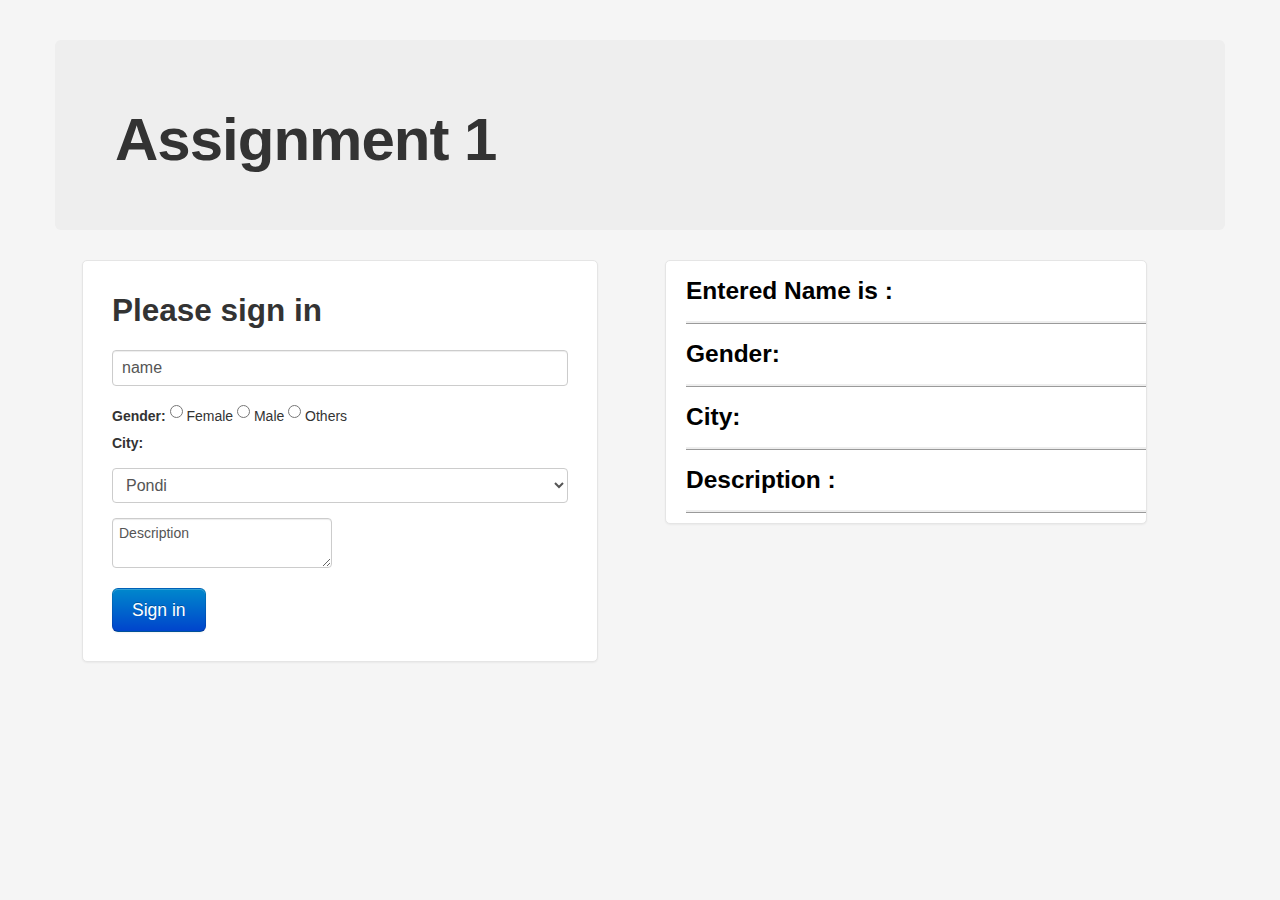
<file: DAY5/index.html>
<!DOCTYPE html>
<html lang="en">
  <head>
    <meta charset="utf-8">
    <title>Two Forms With Bootstrap</title>
    <meta name="viewport" content="width=device-width, initial-scale=1.0">
    <meta name="description" content="">
    <meta name="author" content="">

    <!-- styles -->
    <link href="css/bootstrap.min.css" rel="stylesheet">
    <link href="css/form.css" rel="stylesheet">   
    <link href="css/bootstrap-responsive.min.css" rel="stylesheet">
  </head>
  <body>
    <div class="container">
    <div class="hero-unit">
      <h1> Assignment 1 </h1>
   </div>
    <div class="row">
        <div class="span6">
          <form class="form-signin" id="formid" name="formid">
            <h2 class="form-signin-heading">Please sign in</h2>
            <input type="text" class="input-block-level" name="name" placeholder="Name" id="ty" value="name">
            <b>Gender: </b> <input type="radio" value="Female" name="gender"> Female
                            <input type="radio" value="Male" name="gender"> Male 
                            <input type="radio" value="Other" name="gender"> Others <br> 
            <b>City: </b>
            <select name= "city" id ="sign-in" class="input-block-level" >
                <option value="Pondi">Pondi</option>
                <option value="Bangalore"> Bang</option>
                <option value="Coorg">Coorg</option>
                <option value="Patna">Patna</option>
                <option value="DVG">DVG</option>
                </select>
            <textarea id="textid" value="des" name="des" placeholder"Description">Description  </textarea> <br>
            <button class="btn btn-large btn-primary" type="submit">Sign in</button>
          </form>
        </div>       
        <div class="span6" id="preview">
         
        <h3> Entered Name is : </h3>
          <p id="nameid">  </p>
          <p id = "NameEnter" class="border" > </p>
        <h3> Gender: </h3> 
          <p id="genid" class="border"> </p>
        <h3> City: </h3>
        <p id="cityid" class="border"> </p>
        <h3>  Description : </h3>
          <p id="desid">  </p>
          <p id = "desEnt" class="border" > </p>
      </div>
  </div>
</div> 

    <script src="http://ajax.googleapis.com/ajax/libs/jquery/1.9.1/jquery.min.js"></script>
    <script src="js/bootstrap.min.js"></script>
    <script type="text/javascript">
        var obj = document.forms.formid;
        var key = document.getElementById("ty");
        key.onkeyup = function(){
            document.getElementById("nameid").innerHTML=key.value;
              if(obj.name.value.length < 10 || obj.name.value==''){
                document.getElementById("NameEnter").innerHTML = "(name should be greater than 10)";
                formIsValid = false;}
              else{
                document.getElementById("NameEnter").innerHTML = '<span class="color-red"> (Valid) </span>';
                formIsValid = true;
              }
        }

        var descriptionid = document.getElementById("textid");
          descriptionid.onkeyup = function(){
            document.getElementById("desid").innerHTML=descriptionid.value;
            if(obj.des.value.length < 20 || obj.des.value==''){
             document.getElementById("desEnt").innerHTML = "(name should be greater than 10)";
              formIsValid = false;}
            else{
              //document.getElementById("o").style.color = "green";
              document.getElementById("desEnt").innerHTML = '<span class="color-red"> (Valid)</span>';
              formIsValid = true;
            }
        }


        document.formid.onclick = function(){
            var radVal = document.formid.gender.value;
            genid.innerHTML = 'You selected: '+ '<span class="color-red">'+ radVal + '</span>';
        }

        var cityval = document.getElementById("sign-in");
        cityval.onkeydown=function(){
          document.getElementById("cityid").innerHTML ='You selected:'+ '<span class="color-red">'+ cityval.value+ '</span>';
        }
  
    
  
    </script>

  </body>
</html>
</file>
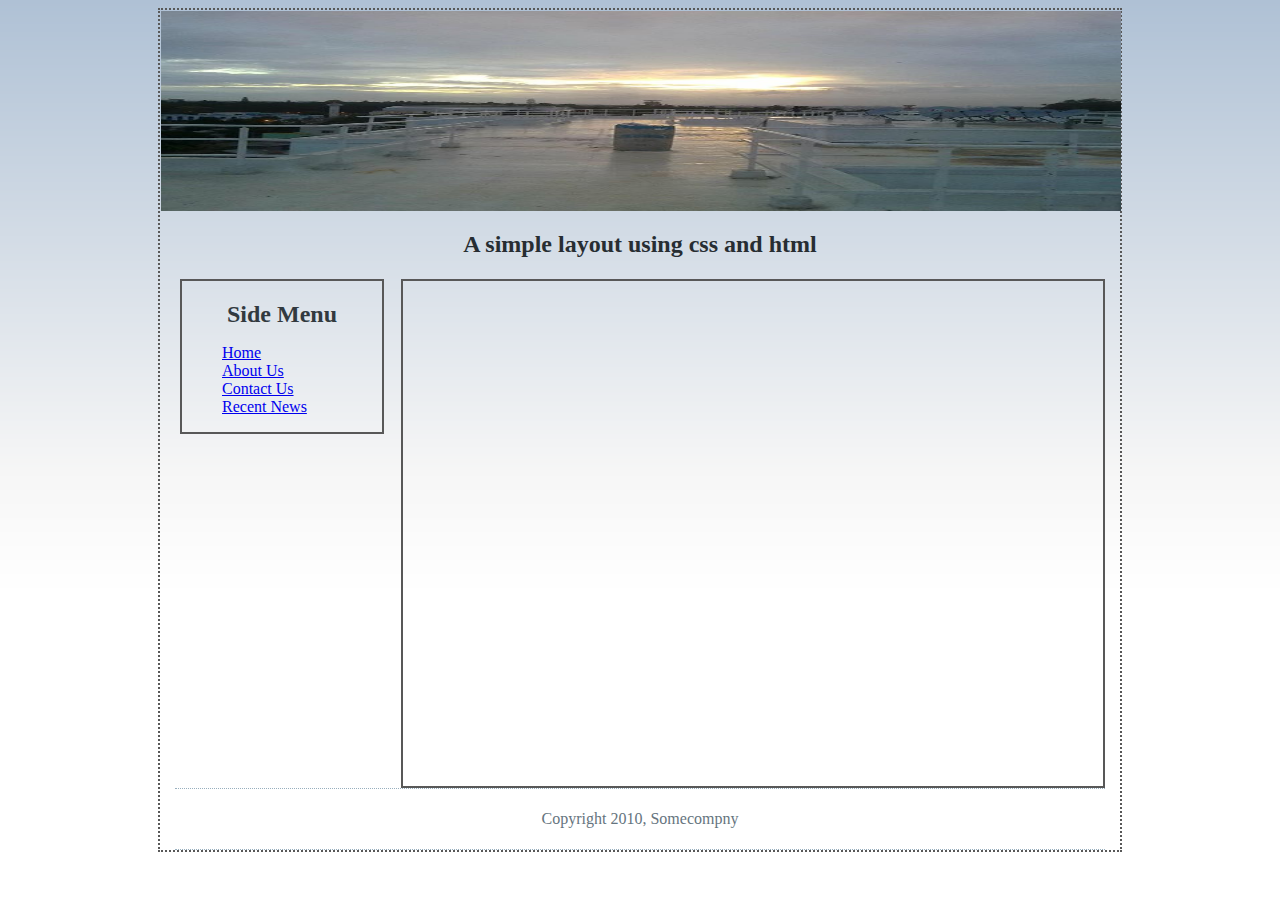
<file: DAY4/Singlepage_Json/index.html>
<!DOCTYPE HTML PUBLIC "-//W3C//DTD HTML 4.01 Transitional//EN" "http://www.w3.org/TR/html4/loose.dtd"> 
<html>
<head>
	<meta http-equiv="Content-Type" content="text/html;charset=ISO-8859-1"> 	
	<title>Simple layout</title>
	<link href="styles.css" rel="stylesheet">
	<script type = "text/template" id = "data">
	{
		"home":{"title":"Welcome to home page","content":"welcome to the webpage."},
		"about":{"title":"we are a venture funding firm","content":"Lets work together to achieve ideas and profits"},
		"contact":{"title":"Below is the address to get in touch","content": "<div>Street no 10</div><div>Domlur</div><div> Bangalore</div><div> Pin 560037</div>"},
		"recent":{"title":"Welcome to the news section","newsArray":[{"title":"we are live on October","news": "The website is live on feb"},{"title":"UI courses launched","news": "we have introduced a UI course live now"}] }
	}
	</script>
	<!--  you should write all the application code in the app.js file  -->
	<script src="app.js" type="text/javascript">
	</script>

	
</head>
<body onload="init()">
	<div class="wrapper">
		<div class="banner">
			<img  width = "960px" height = "200px"  src= "images/banner.jpg"/>
			<h2> A simple layout using css and html</h2>
		</div>
		<div id="main">

		</div>
		<div class="menu">
			<h2>Side Menu</h2>
			<ul>
				<li><a href = "#" id = "home" >Home </a></li>
				<li><a href = "#" id = "about" >About Us<a></li>
				<li><a href = "#" id = "contact">Contact Us</a></li>
				<li><a href = "#" id = "recent">Recent News</a></li>
			</ul>
		</div>
		<div class="copyright">
			<p>Copyright 2010, Somecompny</p>
		</div>
	</div>
</body>
</html>
</file>
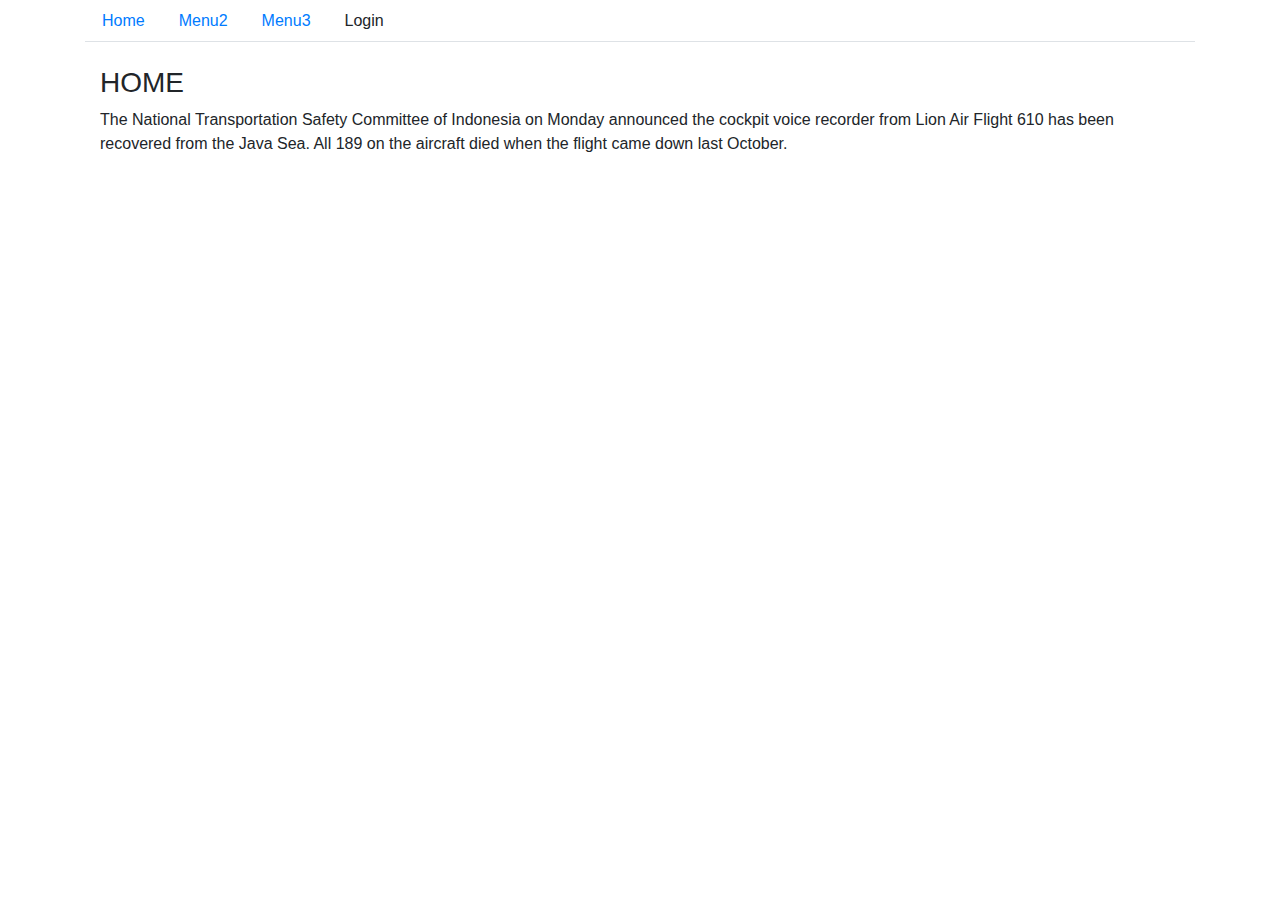
<file: DAY3/bootstrap.html>
<!DOCTYPE html>
<html lang="en">
<head>
  <title>Bootstrap Example</title>
  <meta charset="utf-8">
  <meta name="viewport" content="width=device-width, initial-scale=1">
  <link rel="stylesheet" href="https://maxcdn.bootstrapcdn.com/bootstrap/4.1.3/css/bootstrap.min.css">
  <link rel="stylesheet" href="C:\Users\User\Desktop\Training\DAY3\Assignment\Assignment_1\CSS\style.css">
  <link rel="stylesheet" href="https://cdnjs.cloudflare.com/ajax/libs/font-awesome/4.7.0/css/font-awesome.min.css">
  <script src="https://ajax.googleapis.com/ajax/libs/jquery/3.3.1/jquery.min.js"></script>
  <script src="https://cdnjs.cloudflare.com/ajax/libs/popper.js/1.14.3/umd/popper.min.js"></script>
  <script src="https://maxcdn.bootstrapcdn.com/bootstrap/4.1.3/js/bootstrap.min.js"></script>
</head>
<body>

<div class="container">  
  <ul class="nav nav-tabs">
    <li class="nav-item">
      <a class="nav-link" data-toggle="tab" href="#home">Home</a>
    </li>
    <li class="nav-item">
      <a class="nav-link" data-toggle="tab" href="#menu1">Menu2</a>
    </li>
    <li class="nav-item">
      <a class="nav-link" data-toggle="tab" href="#menu2">Menu3</a>
    </li>
    <li class="nav-item">
      <a class="nav-link" id="align" data-toggle="modal" data-target="#sem-login">Login</a>
    </li>
  </ul>
  <div class="tab-content">
    <div id="home" class="container tab-pane active"><br>
      <h3>HOME</h3>
      <p>The National Transportation Safety Committee of Indonesia on Monday announced the cockpit voice recorder from Lion Air Flight 610 has been recovered from the Java Sea. All 189 on the aircraft died when the flight came down last October.</p>
    </div>
    <div id="menu1" class="container tab-pane fade"><br>
      <h3>Menu 1</h3>
      <p>A Boeing 707 cargo plane belonging to the Iranian military crashed into houses in Karaj, near Tehran, the Iranian capital, on Monday. All but one of the sixteen on-board died; no deaths were reported on the ground, with local media reporting no-one was in the houses.</p>
    </div>
    <div id="menu2" class="container tab-pane fade"><br>
      <h3>Menu 2</h3>
      <p>In late December, Indonesian cargo ship MV Namse Bangdzod vanished in local waters. The tanker, gross tonnage around 1,150 and loaded with crude palm oil, had over ten crewmembers. Wikinews examined data and contacted experts and local authorities in an effort to establish further details.</p>
    </div>
  </div>

  <div class="modal fade seminor-login-modal" data-backdrop="static" id="sem-login">
    <div class="modal-dialog modal-dialog-centered">
      <div class="modal-content">

        <!-- Modal body -->
        <div class="modal-body seminor-login-modal-body">
          <button type="button" class="close" data-dismiss="modal">&times;</button>
         <h5 class="modal-title text-center" id="bot">LOGIN AND START LEARNING</h5>

    <form class="seminor-login-form" id="space">
      <div class="form-group">
        <input type="number" class="form-control" placeholder="Number" required autocomplete="off">
        
      </div>
      <div class="form-group">
        
        <input type="email" class="form-control" required autocomplete="off" placeholder="Email">
        
        
      </div>
      <div class="form-group">
        <input type="password" class="form-control" placeholder="Password" required autocomplete="off">
        
      </div>
      <div class="form-group">
        <input type="checkbox" checked="checked" placeholder="Number" required>
        <span class="checkmark-box"></span>
        Im in for mails with exciting discounts and personalized recommendations
        
        </div>
      <div class="btn-check-log" id="bot">
            <button type="submit" class="btn-check-login" id="log">LOGIN</button>
      </div> 
      <div class="create-new-fau text-center pt-3">
         <a href="#" class="text-primary-fau">
          <span data-toggle="modal" data-target="#sem-reg" data-dismiss="modal">Create A New Account</span></a>
      </div>
    </form>
    </div>
  </div>
</div>
</body>
</html>
</file>
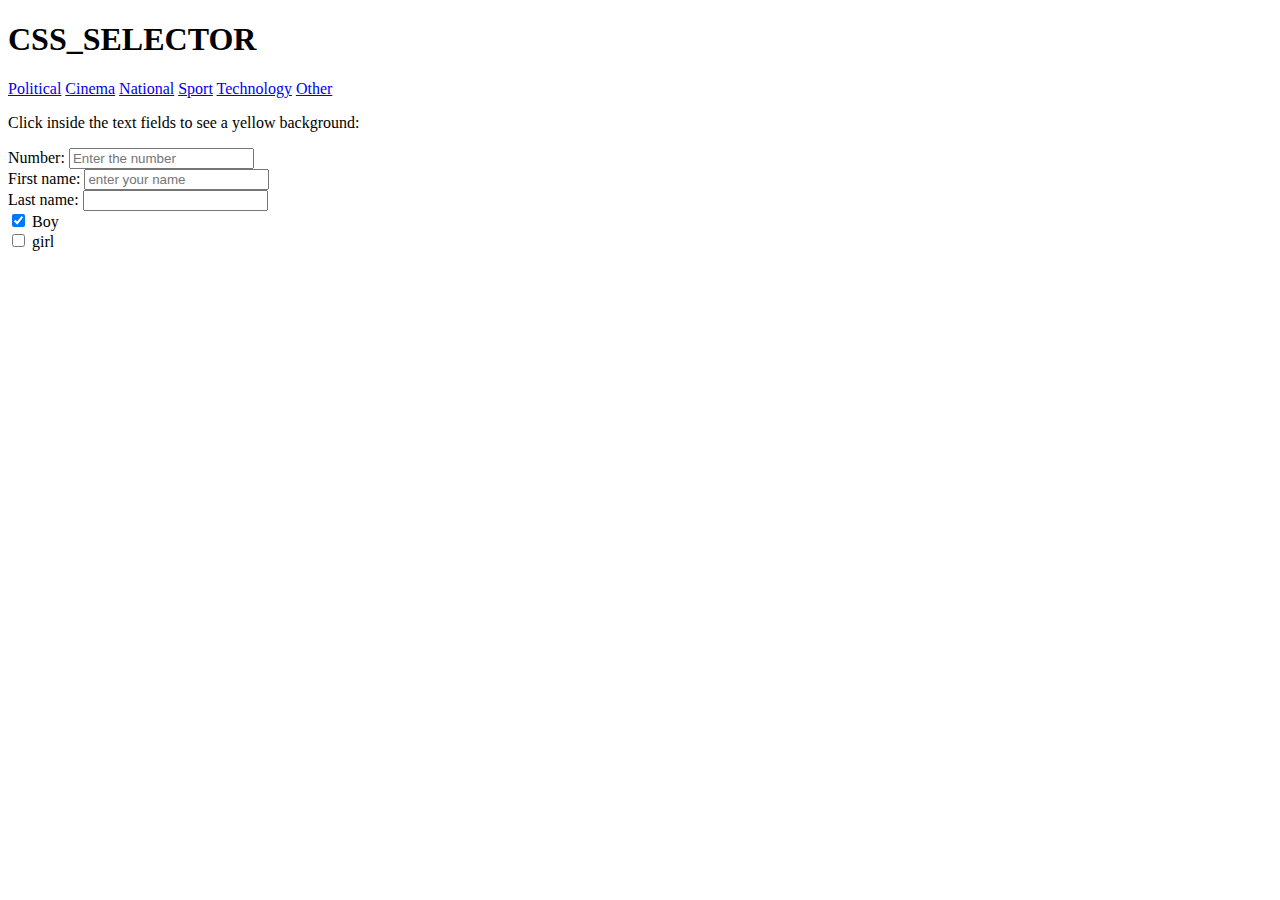
<file: DAY3/css_selector.html>
<!DOCTYPE html>
<html>
<head>
  <link rel="stylesheet" href="C:\Users\User\Desktop\Training\DAY3\Assignment\Assignment_1\CSS\style.css">
    <title>CSS_SELECTOR</title>
</head>
  <header id="page_header">
    <h1> CSS_SELECTOR </h1>
</header>
<nav>
    <div class="topnav">
        <a href="#Political">Political</a>
        <a href="#Cinema">Cinema</a>
        <a href="#National">National</a>
        <a href="#Sport">Sport</a>
        <a href="#Technology">Technology</a>
        <a href="#Other">Other</a>
    </div>
</nav>
<body>

<p>Click inside the text fields to see a yellow background:</p>
<form>
  Number: <input type="number" name="number" placeholder="Enter the number" required><br> 
  First name: <input type="text" name="firstname" placeholder="enter your name" required><br>
  Last name: <input type="text" name="lastname">
</form>
<form action="">
  <input type="checkbox" checked="checked" value="Boy"> Boy<br>
  <input type="checkbox" value="Car"> girl 
</form>
</body>
</html>
</file>
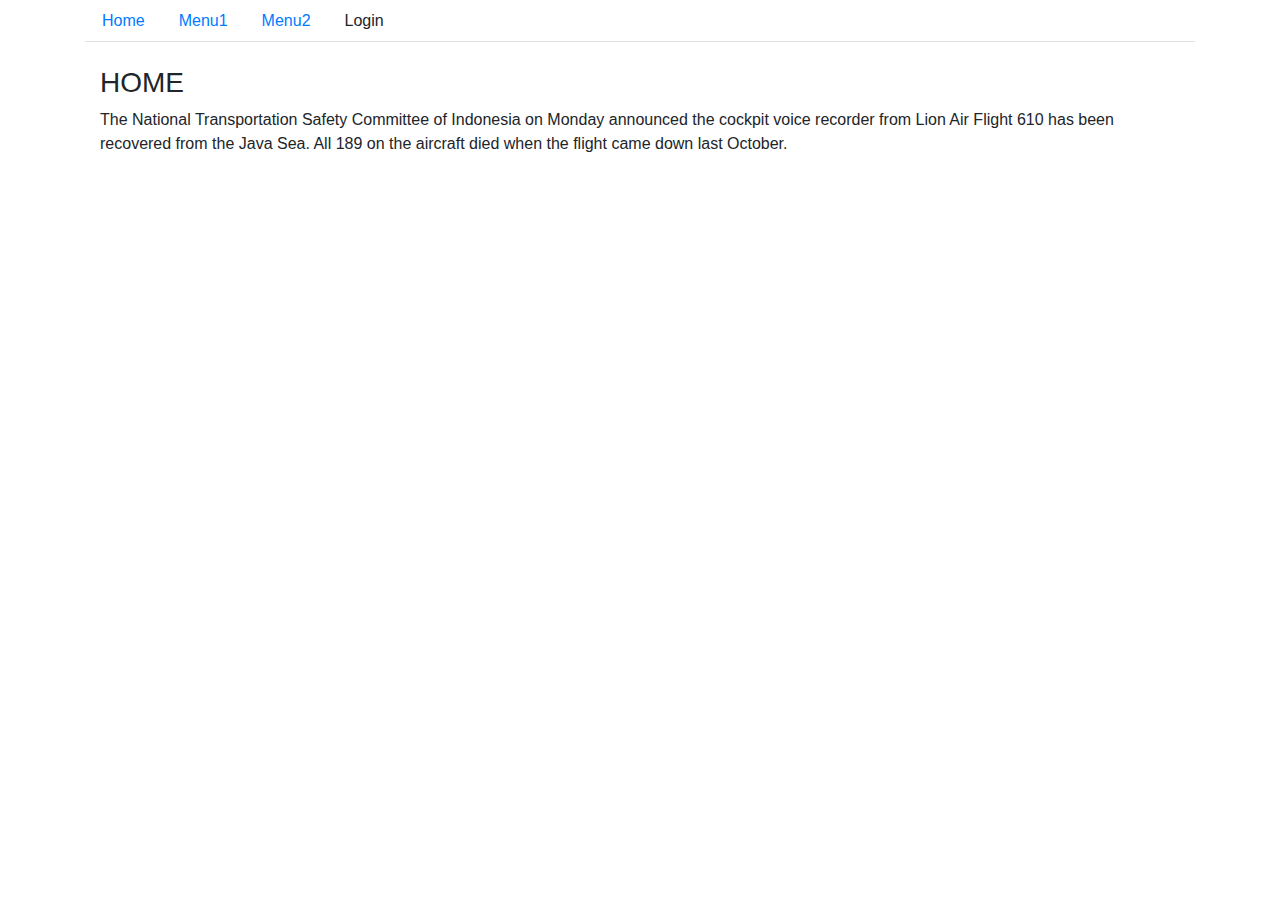
<file: DAY3/model_java.html>
<!DOCTYPE html>
<html lang="en">
<head>
  <title>Bootstrap Example</title>
  <meta charset="utf-8">
  <meta name="viewport" content="width=device-width, initial-scale=1">
  <link rel="stylesheet" href="https://maxcdn.bootstrapcdn.com/bootstrap/4.1.3/css/bootstrap.min.css">
  <link rel="stylesheet" href="C:\Users\User\Desktop\Training\DAY3\Assignment\Assignment_1\CSS\style.css">
  <link rel="stylesheet" href="https://cdnjs.cloudflare.com/ajax/libs/font-awesome/4.7.0/css/font-awesome.min.css">
  <script src="https://ajax.googleapis.com/ajax/libs/jquery/3.3.1/jquery.min.js"></script>
  <script src="https://cdnjs.cloudflare.com/ajax/libs/popper.js/1.14.3/umd/popper.min.js"></script>
  <script src="https://maxcdn.bootstrapcdn.com/bootstrap/4.1.3/js/bootstrap.min.js"></script>
</head>
<body onload-=init()>

<div class="container">  
  <ul class="nav nav-tabs">
    <li class="nav-item">
      <a class="nav-link" data-toggle="tab" href="#home">Home</a>
    </li>
    <li class="nav-item">
      <a class="nav-link" data-toggle="tab" href="#menu1">Menu1</a>
    </li>
    <li class="nav-item">
      <a class="nav-link" data-toggle="tab" href="#menu2">Menu2</a>
    </li>
    <li class="nav-item">
      <a class="nav-link" id="align" data-toggle="modal" data-target="#sem-login">Login</a>
    </li>
  </ul>
  <div class="tab-content">
    <div id="home" class="container tab-pane active"><br>
      <h3>HOME</h3>
      <p>The National Transportation Safety Committee of Indonesia on Monday announced the cockpit voice recorder from Lion Air Flight 610 has been recovered from the Java Sea. All 189 on the aircraft died when the flight came down last October.</p>
    </div>
    <div class="container tab-pane fade" id="menu1"><br>
      <h3>Menu 1</h3>
      <p id="link1"> </p>
    <div id="menu2" class="container tab-pane fade"><br>
      <h3>Menu 2</h3>
      <p id="link2"></p>
    </div>
  </div>
  <div class="modal fade seminor-login-modal" data-backdrop="static" id="sem-login">
    <div class="modal-dialog modal-dialog-centered">
      <div class="modal-content">
        <!-- Modal body -->
        <div class="modal-body seminor-login-modal-body">
          <button type="button" class="close" data-dismiss="modal">&times;</button>
         <h5 class="modal-title text-center" id="bot">LOGIN AND START LEARNING</h5>

    <form class="seminor-login-form" id="space">
      <div class="form-group">
        <input type="number" class="form-control" placeholder="Number" required autocomplete="off">   
      </div>
      <div class="form-group">        
        <input type="email" class="form-control" required autocomplete="off" placeholder="Email"> 
      </div>
      <div class="form-group">
        <input type="password" class="form-control" placeholder="Password" required autocomplete="off">
        
      </div>
      <div class="form-group">
        <input type="checkbox" checked="checked" placeholder="Number" required>
        <span class="checkmark-box"></span>
        Im in for mails with exciting discounts and personalized recommendations
        
        </div>
      <div class="btn-check-log" id="bot">
            <button type="submit" class="btn-check-login" id="log">LOGIN</button>
      </div> 
      <div class="create-new-fau text-center pt-3">
         <a href="#" class="text-primary-fau">
          <span data-toggle="modal" data-target="#sem-reg" data-dismiss="modal">Create A New Account</span></a>
      </div>
    </form>
    </div>
  </div>
</div>
</body>

<script type="text/javascript">
  function init(){
    var r = document.getElementById("menu1")
    r.add.EventListener("click", change1());

    function change1(){
      document.getElementById("link1").innerHTML="helllllo";
    }
    var f = document.getElementById("menu2")
    f.add.EventListener("click", change2());

    function change2(){
      document.getElementById("link2").innerHTML="helllllo";
    }

  }
</script>
</html>
</file>
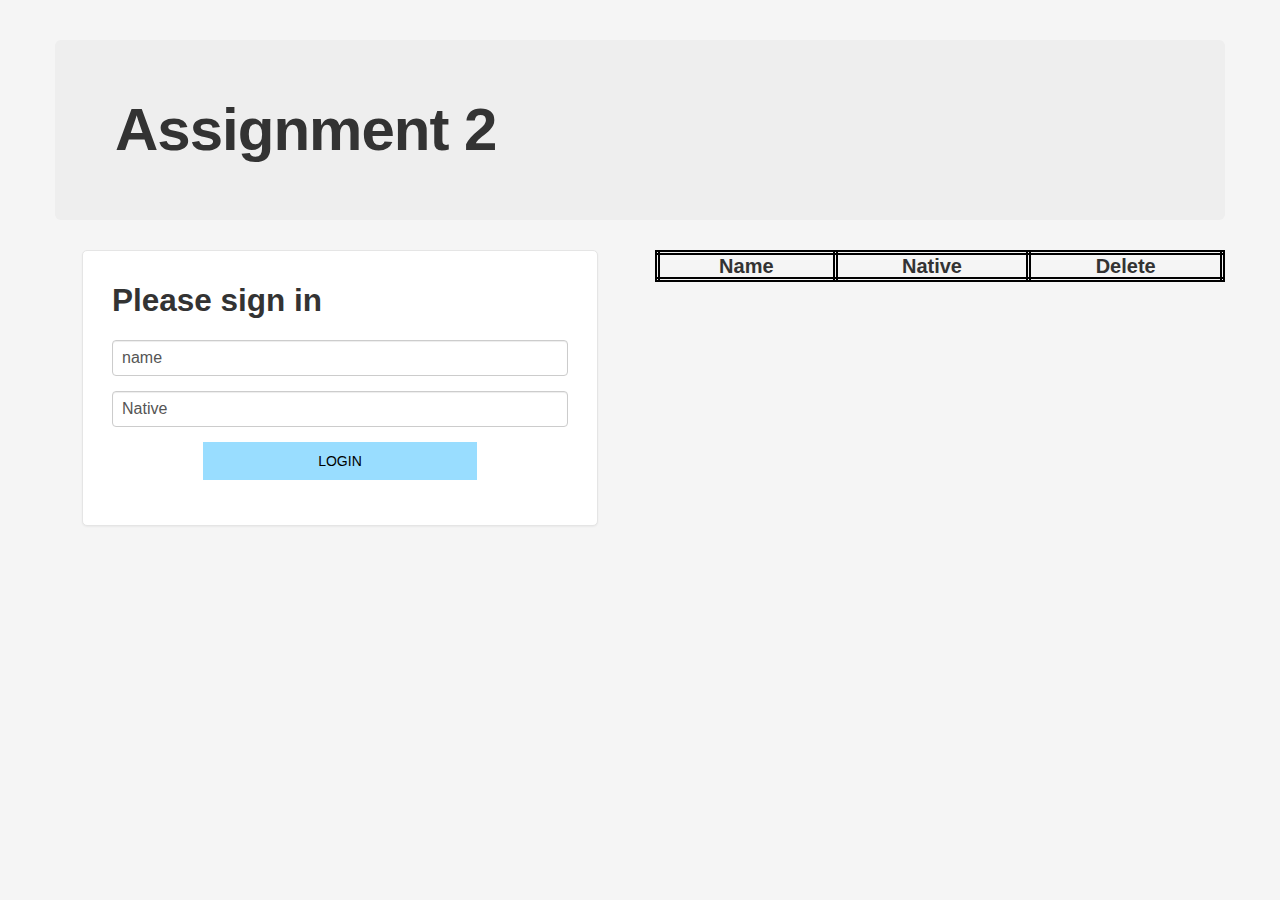
<file: DAY5/table.html>
<!DOCTYPE html>
<html lang="en">
  <head>
    <meta charset="utf-8">
    <title>Two Forms With Bootstrap</title>
    <meta name="viewport" content="width=device-width, initial-scale=1.0">
    <meta name="description" content="">
    <meta name="author" content="">

    <!-- Le styles -->
    <link href="css/bootstrap.min.css" rel="stylesheet">
    <link href="css/style.css" rel="stylesheet">
    <link href="css/bootstrap-responsive.min.css" rel="stylesheet">
  </head>

  <body>

    <div class="container">
    <div class="hero-unit">
    <h1> Assignment 2 </h1>
   </div>
    <div class="row">
        <div class="span6">
          <form class="form-signin" id="fome">
            <h2 class="form-signin-heading">Please sign in</h2>
            <input type="text" class="input-block-level" name="name" placeholder="Name" id="name" value="name">
            <input type="text" class="input-block-level" placeholder="Native" id="native" value="Native"> 
            <div class="btn-check-log" id="bot">
              <input type="button" class="btn-check-login" id="log" value="LOGIN" onclick="AddData()">
            </div>        
        </div> 

        <div class="span6" >
          <form class="form-signin" id="fom">
              <table style="width:100%" id="list">
                <thead>
                  <tr>
                    <th>Name</th>
                    <th>Native</th> 
                    <th>Delete</th>
                 </tr>
                </thead>
               <tbody></tbody>
              </table>
          </form>    
        </div>
  </div>
</div> <!-- /container -->
</body>
    <script src="http://ajax.googleapis.com/ajax/libs/jquery/1.9.1/jquery.min.js"></script>
    <script src="js/bootstrap.min.js"></script>
    <script type="text/javascript">


        function AddData() {
            var rows = ""; 
            var name = document.getElementById("name").value;
            var nativeval = document.getElementById("native").value;
            rows += "<td>" + name + "</td><td>" +  nativeval + "</td>" + '<td><input type="button" id="delPOIbutton" style="background-color:#99ddff" value="Delete" onclick="deleteRow(this)" /></td>';
            var tbody = document.querySelector("#list tbody");
            var tr = document.createElement("tr");
            tr.innerHTML = rows;
            tbody.appendChild(tr);
        }

      function deleteRow(row){
          var delrow=row.parentNode.parentNode;
          console.log(delrow);
          var tbody = document.querySelector("#list tbody");
          tbody.removeChild(delrow);
      }
    </script>

  
</html>
</file>
<file: DAY5/css/form.css>
body {
  padding-top: 40px;
  padding-bottom: 40px;
  background-color: #f5f5f5;
}
.form-signin {
  width: 80%;
  padding: 19px 29px 29px;
  margin: 0 auto 20px;
  background-color: #fff;
  border: 1px solid #e5e5e5;
  margin-bottom: 15px;
    -webkit-border-radius: 5px;
      -moz-border-radius: 5px;
          border-radius: 5px;
    -webkit-box-shadow: 0 1px 2px rgba(0,0,0,.05);
      -moz-box-shadow: 0 1px 2px rgba(0,0,0,.05);
          box-shadow: 0 1px 2px rgba(0,0,0,.05);
}
.form-signin .form-signin-heading,
.form-signin .checkbox {
  margin-bottom: 20px;
}
.form-signin input[type="text"],
.form-signin input[type="password"],
.form-signin input[type="radio"] {
  font-size: 16px;
  height: auto;
  margin-bottom: 15px;
  padding: 7px 9px;
}
button{
  padding-top: 10px;
  margin-top: 10px;
}
#sign-in{
  margin-top: 15px;
  margin-bottom: 15px;
  font-size: 16px;
  height: auto;
  padding: 7px 9px;
}
#preview{
  width: 40%;
  margin-left: 40px;
  background-color: #fff;
  border: 1px solid #e5e5e5;
  font-size: 20px:
  text-align :center;
  color: black;
  margin-bottom: 15px;
    -webkit-border-radius: 5px;
      -moz-border-radius: 5px;
          border-radius: 5px;
    -webkit-box-shadow: 0 1px 2px rgba(0,0,0,.05);
      -moz-box-shadow: 0 1px 2px rgba(0,0,0,.05);
          box-shadow: 0 1px 2px rgba(0,0,0,.05);
}
p{
  font-size: 20px;
  font-weight: 3px;
  color: #a64dff;
  margin-left: 20px;
}
.border{
  border-bottom: ridge;
  color: red;
  margin-left: 20px;
}
.color-red{
  color: green;
}
h3{
  margin-left: 20px;
}
</file>
<file: DAY4/Singlepage_Json/styles.css>
body{
	background-image: url(images/background_page.png);
	background-repeat: repeat-x;
}

.wrapper {
	border: 2px dotted #585858;
	width: 960px;
	margin: 0 auto;
}

#main {
	border: 2px solid #585858;
	float: right;
	width: 700px;
	margin-right: 15px;
	padding-top: 5px;
	height:500px;
}

.menu {
	float:left;
	width:200px;
	border: 2px solid #585858;
	margin-left: 20px;
	
}

.copyright {
	clear: both;
	font: bold 12px;
	color: #65747E;
	padding: 5px;
	margin: 0 15px;
	border: 1px dotted #98AFBE;
	border-left: none;
	border-right: none;
	text-align: center;
}

.banner{
	padding:1px;
}
.banner h2 {
	font: normal 30px;
	text-align: center;
	color: #272D32;
}

#main h3 {
	color:#585858;
	margin-bottom: 15px;
	text-align: center;
}

.menu li{
	list-style: none;
}
.menu h2 {
	font: italic bold normal 20px;
	text-align: center;
	color: #323A3F;
	margin-bottom: 10px;
}
.menu ul {
	font: 14px;
}
.news{
	font-size: 1.5em;
	padding:7px;
	margin:5px;
	border:2px dashed orange;
}
.content{
	font-size: 1.2em;
	padding:7px;
	margin:5px;
	border:2px dashed orange;	
}
</file>
<file: DAY5/css/style.css>
h1{
  margin: auto;
  width: 100%;
}
body {
  padding-top: 40px;
  padding-bottom: 40px;
  background-color: #f5f5f5;
}
.form-signin {
  width: 80%;
  padding: 19px 29px 29px;
  margin: 0 auto 20px;
  background-color: #fff;
  border: 1px solid #e5e5e5;
  margin-bottom: 15px;
  -webkit-border-radius: 5px;
    -moz-border-radius: 5px;
      border-radius: 5px;
  -webkit-box-shadow: 0 1px 2px rgba(0,0,0,.05);
    -moz-box-shadow: 0 1px 2px rgba(0,0,0,.05);
      box-shadow: 0 1px 2px rgba(0,0,0,.05);
}
.form-signin .form-signin-heading,
.form-signin .checkbox {
  margin-bottom: 20px;
}
.form-signin input[type="text"],
.form-signin input[type="password"],
.form-signin input[type="radio"] {
  font-size: 16px;
  height: auto;
  margin-bottom: 15px;
  padding: 7px 9px;
}
#log{
  height: 38px;
  margin-bottom: 16px;
  width: 60%;
  margin-left: 20%;
  text-align: center;
  border: 1px solid transparent;
  background-color: #99ddff;
}
#sign-in{
  margin-top: 15px;
  margin-bottom: 15px;
  font-size: 16px;
  height: auto;
  padding: 7px 9px;
}
table, th, td {
  border: 5px double black;
  font-size: 20px;
}
</file>
